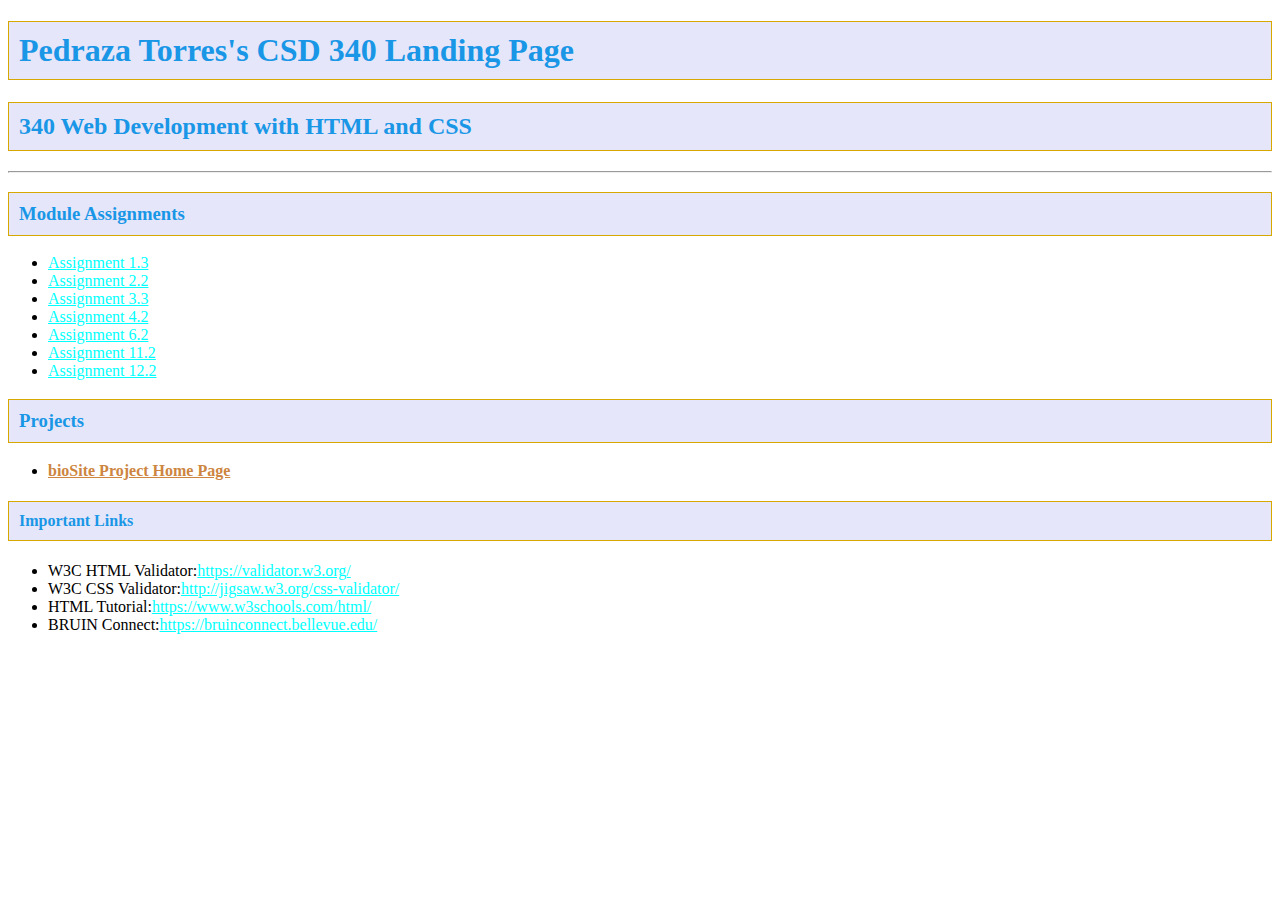
<file: index.html>
<!DOCTYPE html>
<html lang="en">
    <head>
        <title>Pedraza Torres CSD 340 Landing Page</title>
        <meta charset="UTF-8">
        <link rel="stylesheet" href="site.css">
    </head>
    <body>
    <div id="container">
    <h1><strong>Pedraza Torres's CSD 340 Landing Page</strong></h1>
    <h2><strong>340 Web Development with HTML and CSS</strong></h2>
    <hr>
    <h3><Strong>Module Assignments</Strong></h3>
    </div>
    <ul>
        <li><a href="module-1/Pedraza_Torres_Mod1_3.html">Assignment 1.3</a></li>
        <li><a href="module-2/Pedraza_Torres_Mod2_2.html">Assignment 2.2</a></li>
        <li><a href="module-3/Pedraza_Torres_Mod3_3.html">Assignment 3.3</a></li>
        <li><a href="module-4/PedrazaTorres_Mod4_2.html">Assignment 4.2</a></li>
        <li><a href="module-6/PedrazaTorres_Mod6_2.html">Assignment 6.2</a></li>
        <li><a href="module-11/PedrazaTorres_Mod11_2.html">Assignment 11.2</a></li>
        <li><a href="module-12/PedrazaTorres_Mod12_2.html">Assignment 12.2</a></li>
    </ul>
    <h3><Strong>Projects</Strong></h3>
    <ul>
        <li><Strong><a href="">bioSite Project Home Page</a></Strong></li>
    </ul>
    <h4>Important<strong> Links</strong></h4>
    <ul>
        <li>W3C HTML Validator:<a href="https://validator.w3.org/">https://validator.w3.org/</a></li>
        <li>W3C CSS Validator:<a href="http://jigsaw.w3.org/css-validator/">http://jigsaw.w3.org/css-validator/</a></li>
        <li>HTML Tutorial:<a href="https://www.w3schools.com/html/">https://www.w3schools.com/html/</a></li>
        <li>BRUIN Connect:<a href="https://bruinconnect.bellevue.edu/">https://bruinconnect.bellevue.edu/</a></li>
    </ul>
    </body>
</html>
</file>
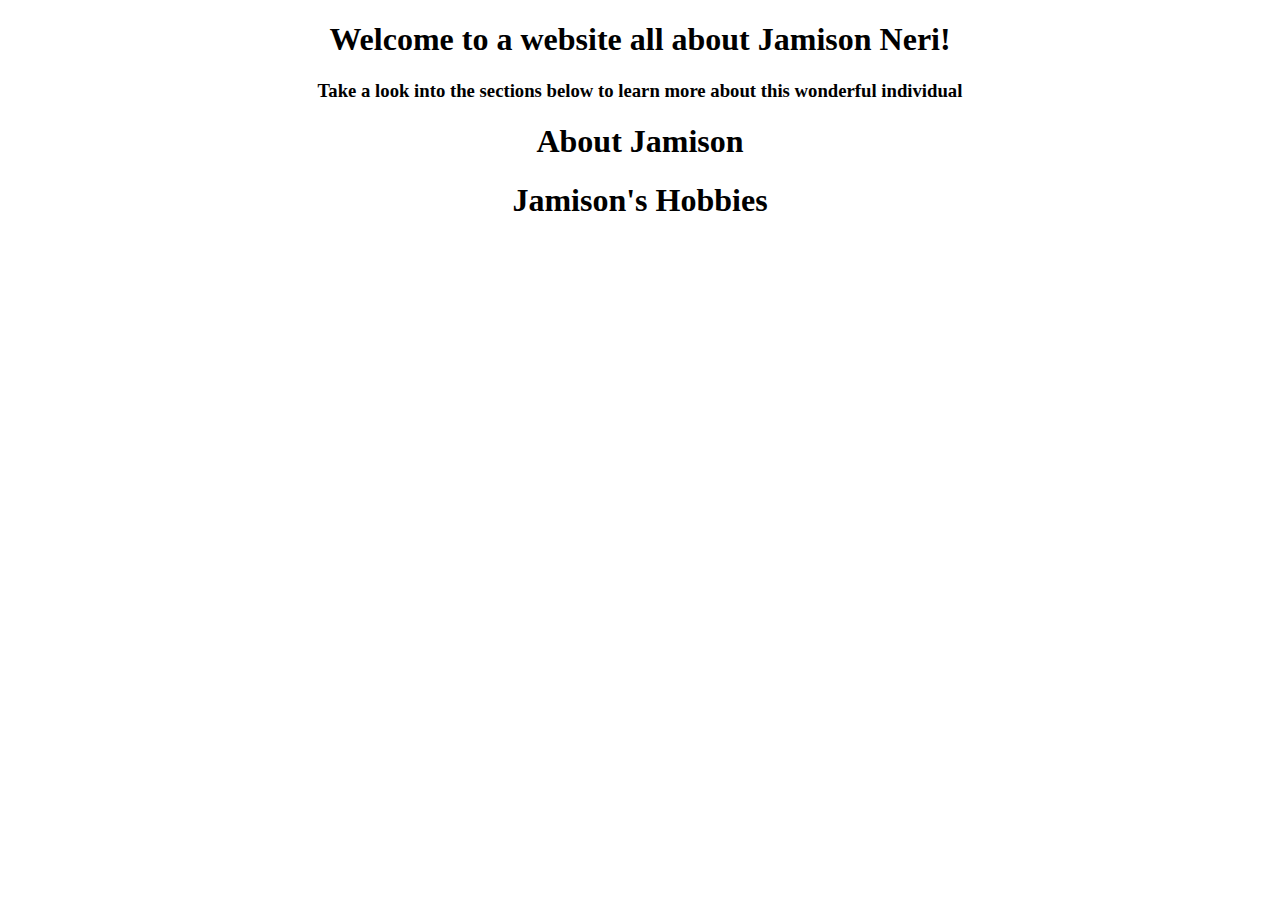
<file: module-6/index.html>
<!DOCTYPE html>
<html lang="en">
<head>
<meta charset="UTF-8">
<title>All about Jamison Neri</title>
<link rel="stylesheet" href="index.css">
</head>
<body>
<div id="container">
    <h1>Welcome to a website all about Jamison Neri!</h1>
    <h3>Take a look into the sections below to learn more about this wonderful individual</h3>
</div>
<div id="left-container">
    <h1>About Jamison</h1>
</div>
<div id="right-container">
    <h1>Jamison's Hobbies</h1>
</div>
</body>
</file>
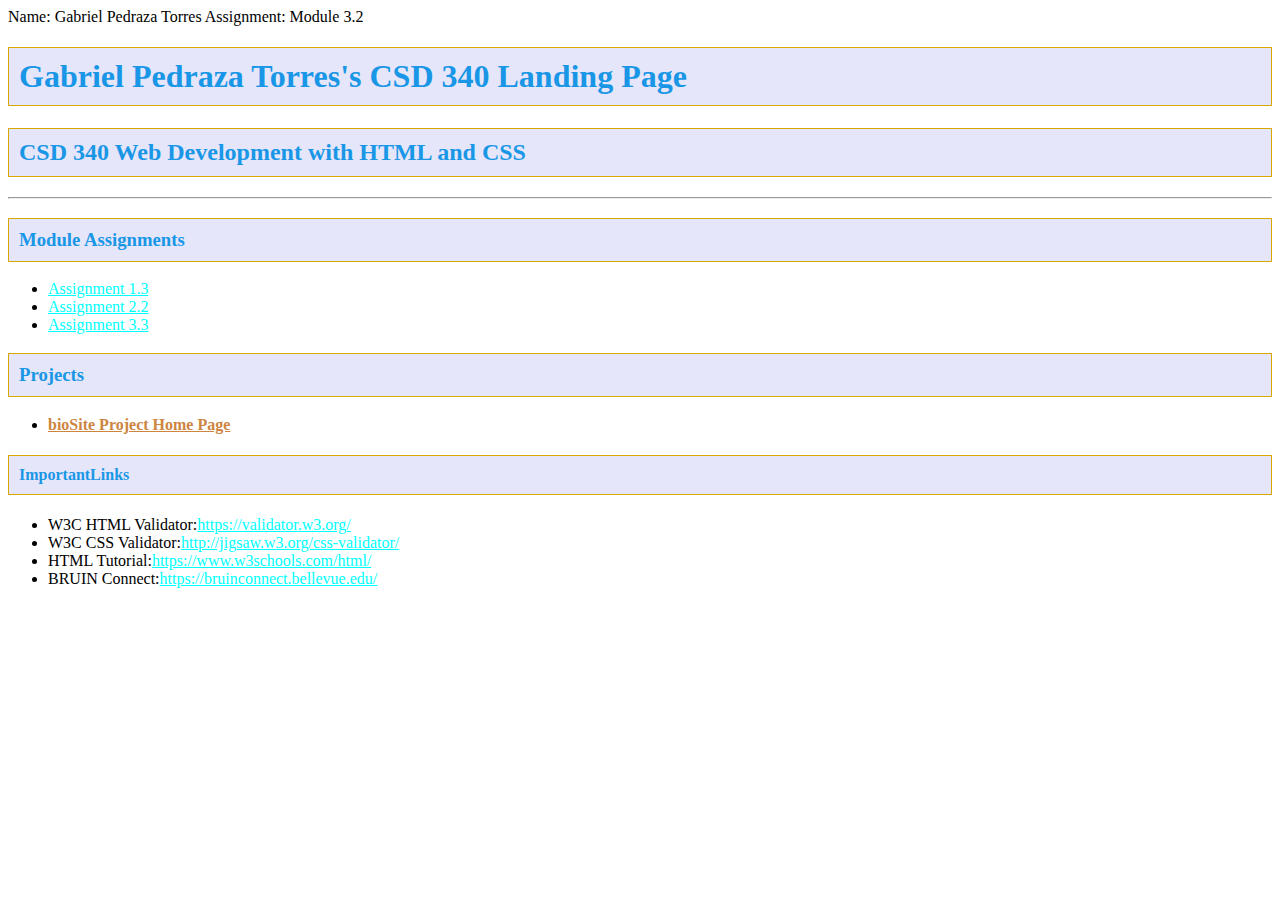
<file: Gabriel Pedraza Torres CSD 340 Landing Page.html>
Name: Gabriel Pedraza Torres
Assignment: Module 3.2

<!DOCTYPE html>
<html>
    <head>
        <link rel="stylesheet" href="site.css">
    </head>

    <body>

    <div id="container">
    <h1>Gabriel Pedraza Torres's CSD 340 Landing Page</h1>
    <h2>CSD 340 Web Development with HTML and CSS</h2>
    <hr>
    <h3><Strong>Module Assignments</Strong></h3>
    </div>
    <ul>
        <li><a href="Pedraza_Torres_Mod1_3.html">Assignment 1.3</a></li>
        <li><a href="Pedraza_Torres_Mod2_2.html">Assignment 2.2</a></li>
        <li><a href="Pedraza_Torres_Mod3_3.html">Assignment 3.3</a></li>
    </ul>
    <h3><Strong>Projects</Strong></h3>
    <ul>
        <li><Strong><a href="">bioSite Project Home Page</a></Strong></li>
    </ul>
    <h4>Important<strong>Links</strong></h4>
    <ul>
        <li>W3C HTML Validator:<a href="https://validator.w3.org/">https://validator.w3.org/</a></li>
        <li>W3C CSS Validator:<a href="http://jigsaw.w3.org/css-validator/">http://jigsaw.w3.org/css-validator/</a></li>
        <li>HTML Tutorial:<a href="https://www.w3schools.com/html/">https://www.w3schools.com/html/</a></li>
        <li>BRUIN Connect:<a href="https://bruinconnect.bellevue.edu/">https://bruinconnect.bellevue.edu/</a></li>
    </ul>
    </body>
</html>
</file>
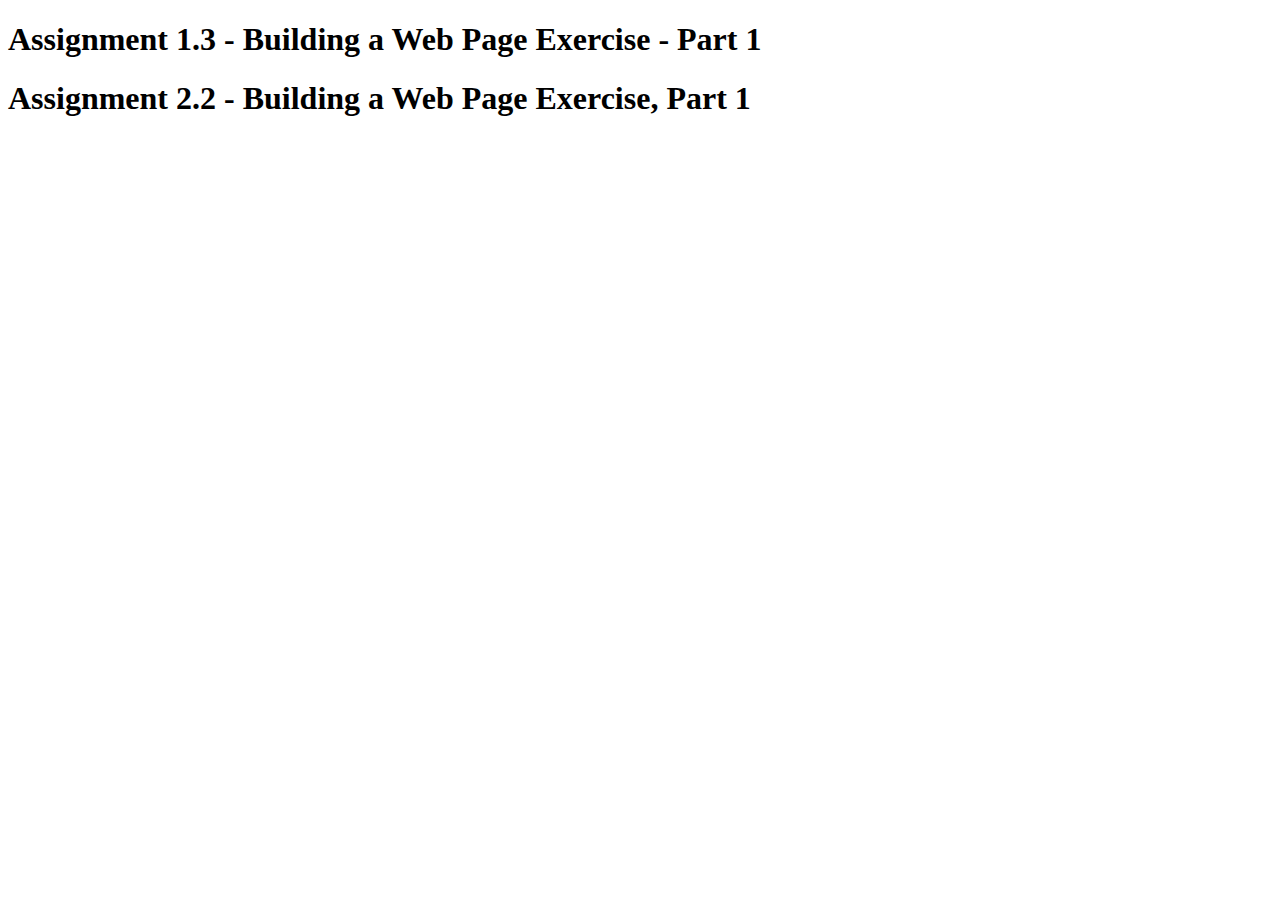
<file: module-1/Pedraza_Torres_Mod1_3.html>
<!-- Prof. Sue Sampson : Assignment 1.3 -->
<!DOCTYPE html>
<html lang="en">
<head>
    <title>CSD 340 Web Development with HTML and CSS</title>
</head>

<body>
    <h1>Assignment 1.3 - Building a Web Page Exercise - Part 1</h1>
</body>
    <h1>Assignment 2.2 - Building a Web Page Exercise, Part 1</h1>
</html>
</file>
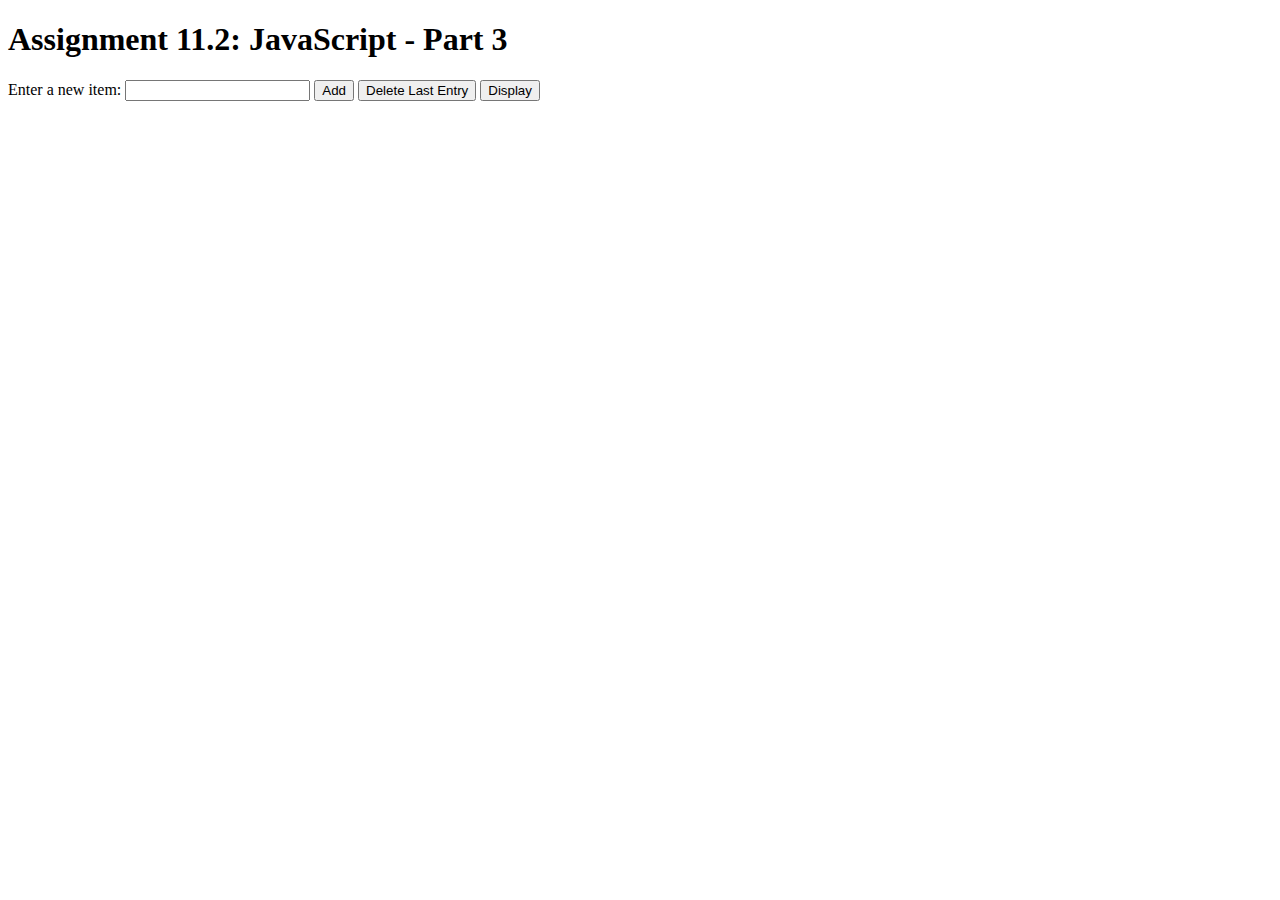
<file: module-11/PedrazaTorres_Mod11_2.html>
<!DOCTYPE html>
<html lang="en">
<head>
<meta charset="UTF-8">
<title>CSD 340 Web Development with HTML and CSS</title>
</head>
<body>
<header>
    <h1>Assignment 11.2: JavaScript - Part 3</h1>
</header>
<label for="input-box"></label>Enter a new item:</label>
<input type="text" id="input-box">
<button onclick="addItem()">Add</button>
<button onclick="deleteLastItem()"> Delete Last Entry</button>
<button onclick="displayItems()">Display</button>
<div id="output"></div>

<script>
    let items = [];
    function addItem() {
        const item = document.getElementById("input-box").value;
        items.push(item);
        alert(`Added '${item}' at position ${items.length}`);
    }
    function deleteLastItem() {
        if (items.length > 0) {
            const deleteItem = items.pop();
            alert(`Deleted '${deletedItem}' from position ${items.length + 1}`);
        } else {
            alert("Array is already empty!");
        }
    }
    function displayItems() {
        let output = "";
        for (let i = 0; i < items.length; i++) {
            output += `${i + 1}. ${items[i]}<br>`;
        }
        document.getElementById("output").innerHTML = output;
    }
</script>
</body>
</html>
</file>
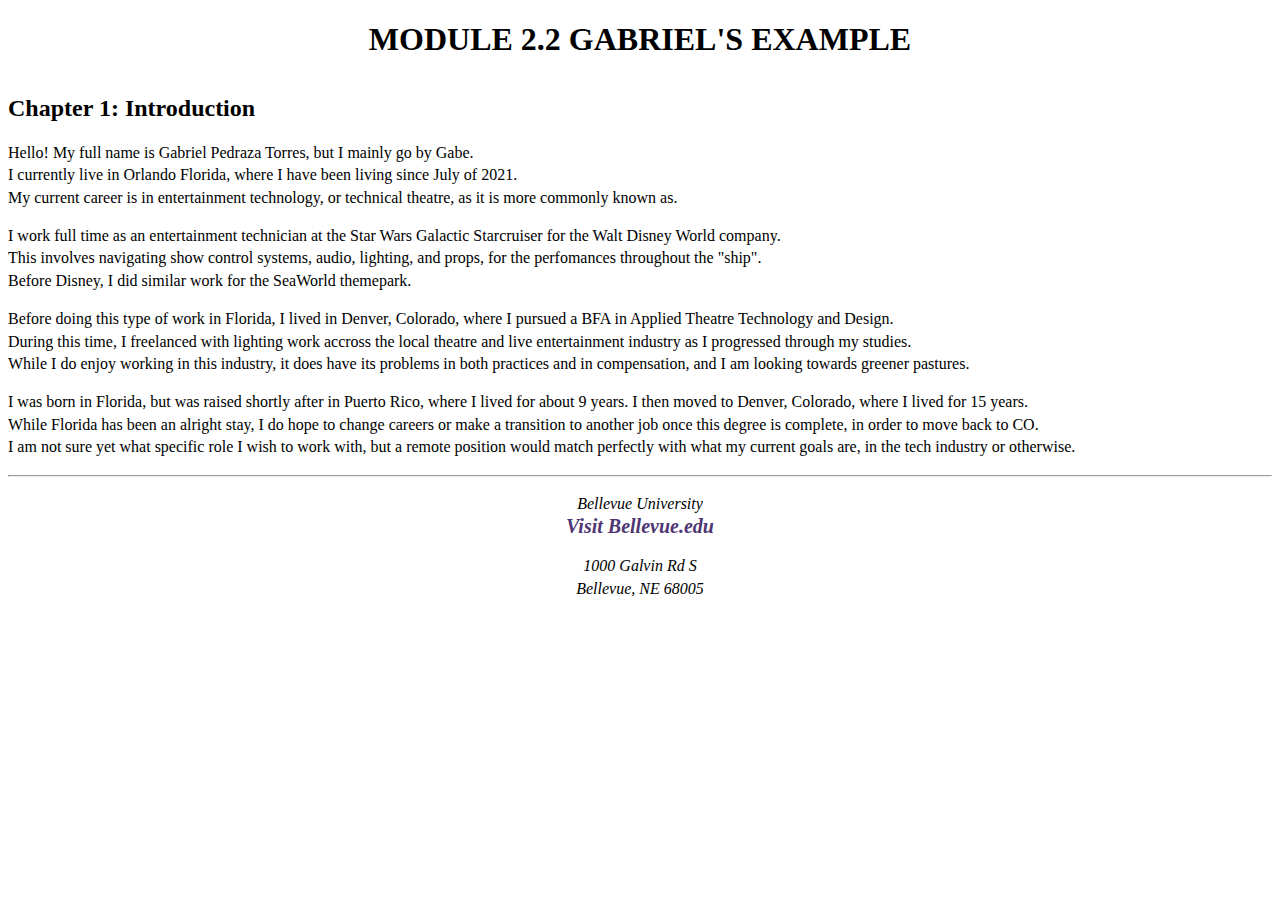
<file: module-2/Pedraza_Torres_Mod2_2.html>
<!DOCTYPE html>
<html>
    <head>
        <link rel="stylesheet" href="Pedraza_Torres_Mod2_2.css">
        <meta name="description"
            content="Module 2.2's HTML File."/>

        <meta name="keywords"
            content="Bellevue. Module 2.2. HTML."/>

        <meta http-equiv="author"
            content="Gabriel Pedraza-Torres"/>

        <meta http-equiv="pragma"
            content="no-cache"/>
    </head>
    <head>
        <title>CSD 340 Development with HTML and CSS</title>
        <style type="Pedraza_Torres_Mod2_2/CSS"></style>
    </head>
    <body>
        <div id=”container”></div>
        <h1>Module 2.2 Gabriel's example</h1>

        <h2> Chapter 1: Introduction</h2>

        <p class="intro">Hello! My full name is Gabriel Pedraza Torres, but I mainly go by Gabe.</br>
        I currently live in Orlando Florida, where I have been living since July of 2021.</br>
        My current career is in entertainment technology, or technical theatre, as it is more commonly known as.</p>
        
        <p class="sentence"><span>I work full time as an entertainment technician at the Star Wars Galactic Starcruiser for the Walt Disney World company.</br>
        This involves navigating show control systems, audio, lighting, and props, for the perfomances throughout the "ship".</br>
        Before Disney, I did similar work for the SeaWorld themepark.</p>
        
        <p>Before doing this type of work in Florida, I lived in Denver, Colorado, where I pursued a BFA in Applied Theatre Technology and Design.</br>
        During this time, I freelanced with lighting work accross the local theatre and live entertainment industry as I progressed through my studies.</br>
        While I do enjoy working in this industry, it does have its problems in both practices and in compensation, and I am looking towards greener pastures.</p>
        
        <p> I was born in Florida, but was raised shortly after in Puerto Rico, where I lived for about 9 years. I then moved to Denver, Colorado, where I lived for 15 years.</br>
         While Florida has been an alright stay, I do hope to change careers or make a transition to another job once this degree is complete, in order to move back to CO.</br>
        I am not sure yet what specific role I wish to work with, but a remote position would match perfectly with what my current goals are, in the tech industry or otherwise.</span></p>
        <hr>
        <address><p>Bellevue University</br>
            <a href="https://www.bellevue.edu/">Visit Bellevue.edu</a></br>
            <p>1000 Galvin Rd S</br>
            Bellevue, NE 68005</p></address>
    </body>
</html>
</file>
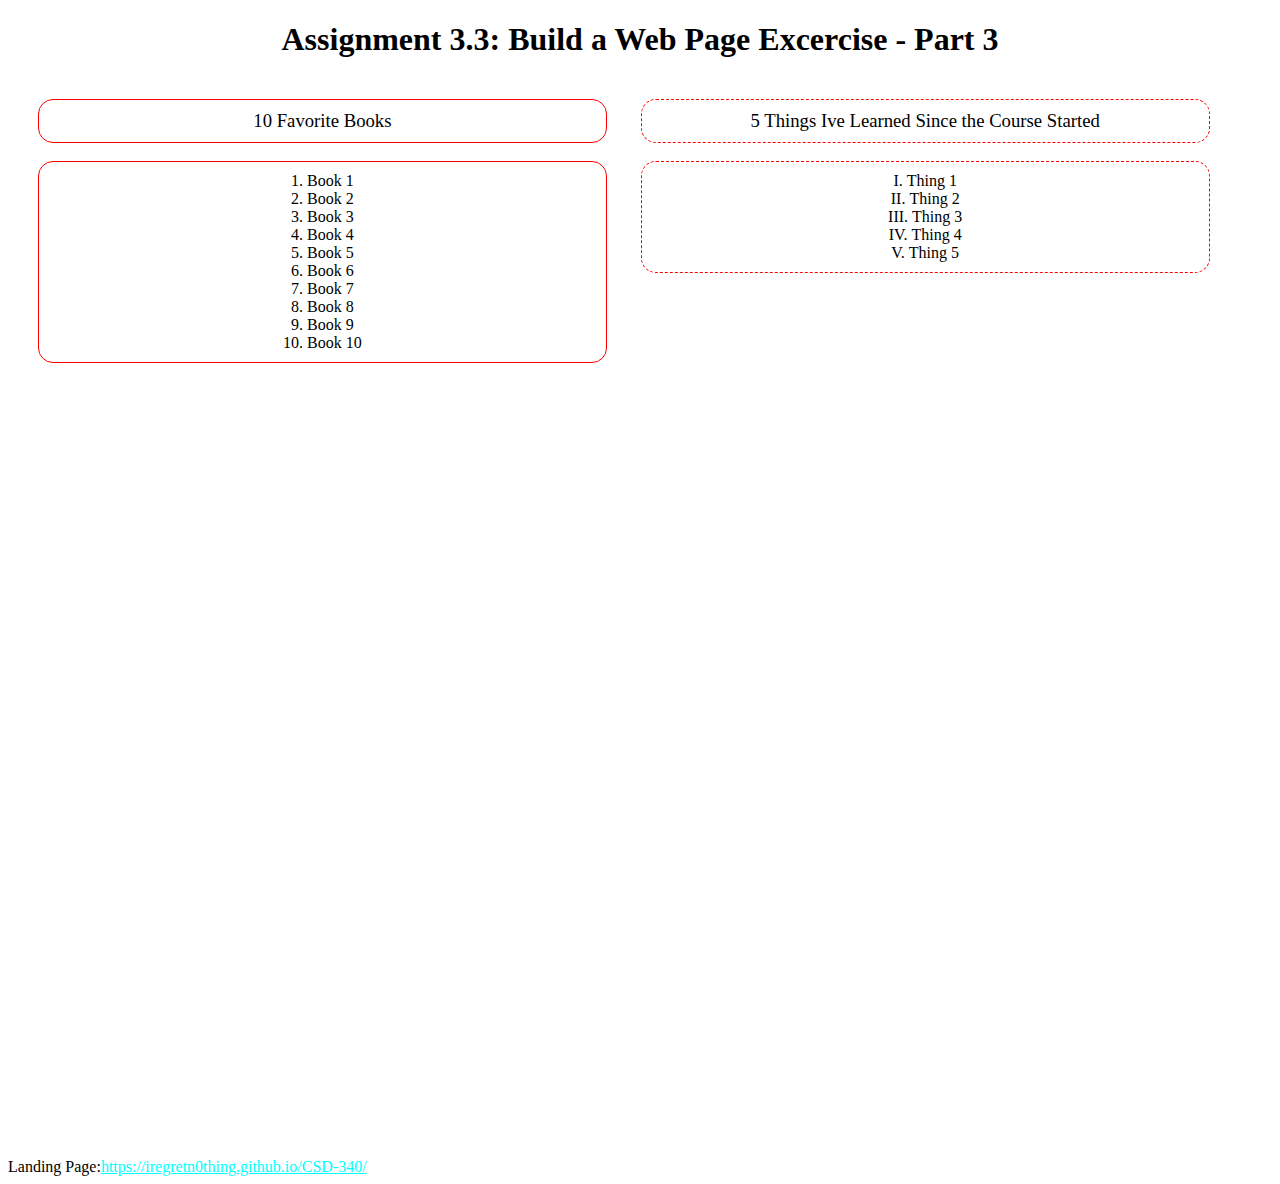
<file: module-3/Pedraza_Torres_Mod3_3.html>
<!DOCTYPE html>
<html lang="en">
    <head>
        <title>CSD 340 Web Development with HTML and CSS</title>
        <meta charset="UTF-8">
        <link rel="stylesheet" href="Pedraza_Torres_Mod3_3.css">
    </head>
    <body>
    <div id="container">
    <h1>Assignment 3.3: Build a Web Page Excercise - Part 3</h1>
    <div class="left-container">
    <h3 class="organized-list">10 Favorite Books</h3>
    <ol class="organized-list">
        <li>Book 1</li>
        <li>Book 2</li>
        <li>Book 3</li>
        <li>Book 4</li>
        <li>Book 5</li>
        <li>Book 6</li>
        <li>Book 7</li>
        <li>Book 8</li>
        <li>Book 9</li>
        <li>Book 10</li>
    </div>
    </ol>
    <div class="right-container">
    <h3 class="unordered-list">5 Things Ive Learned Since the Course Started</h3>
    <ul class="unordered-list">
        <li>Thing 1</li>
        <li>Thing 2</li>
        <li>Thing 3</li>
        <li>Thing 4</li>
        <li>Thing 5</li>
    </div>
    </ul>
    <div class="last-container"></div>
    <li>Landing Page:<a href="https://iregretn0thing.github.io/CSD-340/">https://iregretn0thing.github.io/CSD-340/</a></li>
</file>
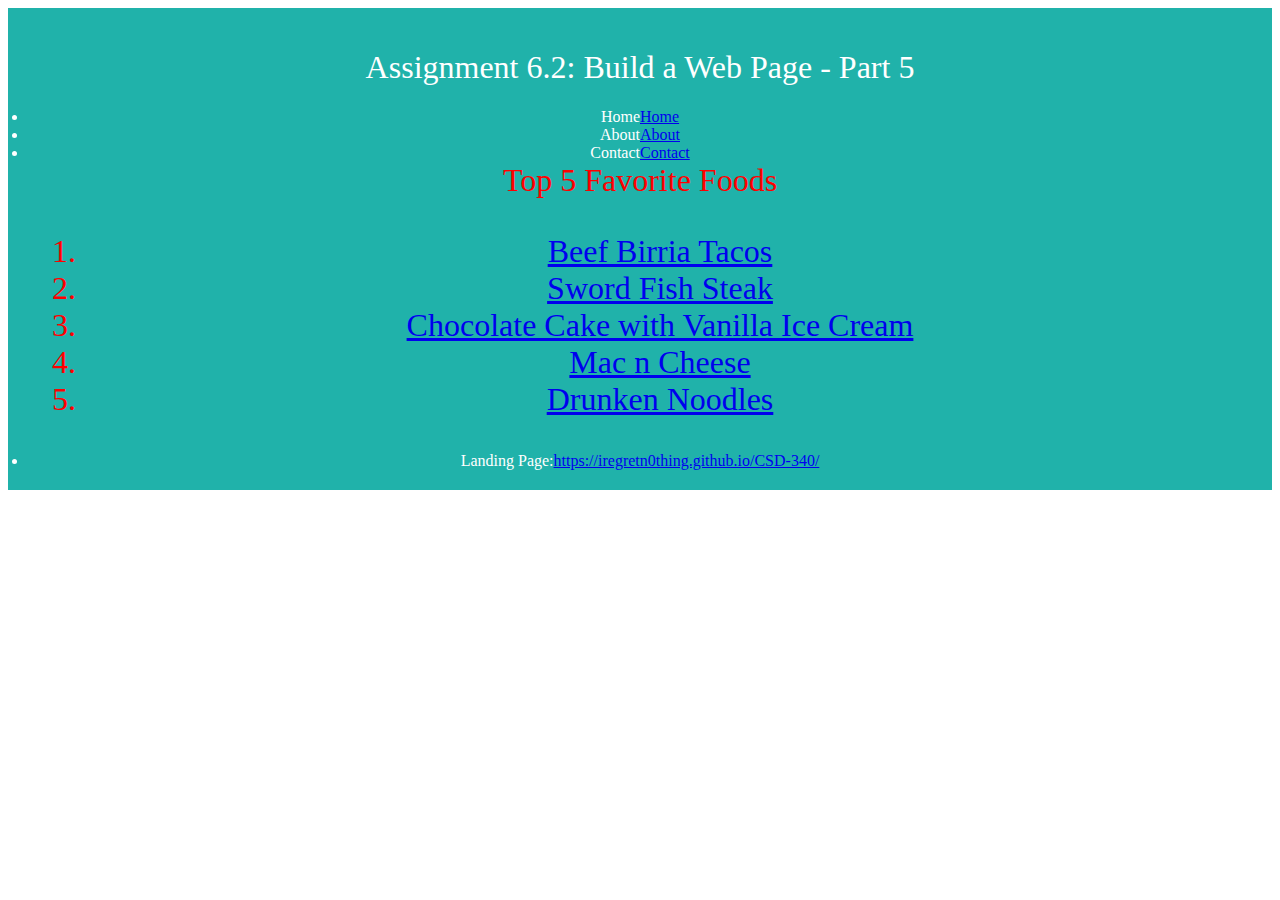
<file: module-6/PedrazaTorres_Mod6_2.html>
<!DOCTYPE html>
<html lang="en">
<head>
<meta charset="UTF-8">
<title>CSD 340 Web Development with HTML and CSS</title>
<link rel="stylesheet" href="PedrazaTorres_Mod6_2.css">
<header>
    <h1>Assignment 6.2: Build a Web Page - Part 5</h1>
    <div id="navbar">
        <anchor><li>Home<a href="#">Home</a></li></anchor>
        <anchor><li>About<a href="#">About</a></li></anchor>
        <anchor><li>Contact<a href="#">Contact</a></li></anchor>
    </div>
    <div id="container"></div>
    <div class="card-title">Top 5 Favorite Foods
        <div class="card-content">
            <ol>
                <li><a href ="https://houseofyumm.com/beef-birria-and-birria-tacos/" target="_blank">Beef Birria Tacos</a></li>
                <li><a href ="https://cooking.nytimes.com/recipes/10046-grilled-marinated-swordfish-steaks" target="_blank">Sword Fish Steak</a></li>
                <li><a href ="https://www.foodnetwork.com/recipes/food-network-kitchen/almost-famous-molten-chocolate-cake-recipe-1973364" target="_blank">Chocolate Cake with Vanilla Ice Cream</a></li>
                <li><a href ="https://www.allrecipes.com/recipe/11679/homemade-mac-and-cheese/" target="_blank">Mac n Cheese</a></li>
                <li><a href ="https://www.nutmegnanny.com/thai-beef-drunken-noodles/" target="_blank">Drunken Noodles</a></li>
            </ol>
        </div>
    </div>
    <footer><li>Landing Page:<a href="https://iregretn0thing.github.io/CSD-340/">https://iregretn0thing.github.io/CSD-340/</a></li></footer>
</header>
</file>
<file: site.css>
#container main { 
margin-top: 50px;
margin-left: 100px;
margin-right: 100px;
}
h1{background-color:lavender;
    color: rgb(25, 151, 230);
    border: 1px solid #D6A800;
    padding: 10px;
}
h2{background-color:lavender;
    color: rgb(25, 151, 230);
    border: 1px solid #D6A800;
    padding: 10px;
}
h3{background-color:lavender;
    color: rgb(25, 151, 230);
    border: 1px solid #D6A800;
    padding: 10px;
}
h4{background-color:lavender;
    color: rgb(25, 151, 230);
    border: 1px solid #D6A800;
    padding: 10px;
}
a {color: aqua;
}
a:visited{ color: peru;
}
a:hover{ text-decoration: underline;
background-color: #D6A800;
}
</file>
<file: module-6/index.css>
h1 {text-align: center;}
h3 {text-align: center;}
.container {
    margin-top: 100px;
}
</file>
<file: module-2/Pedraza_Torres_Mod2_2.css>
html {size: 16px;
}
body {size: 16px;
}
p {font-weight: 400;
}
h1 {font-weight: 700;
}
h2 {font-weight: 500;
}
h2 {font-weight: bold;
}
p {line-height: 1.4em;
}
h1 {text-transform: uppercase;
text-align: center;
}
h2 {text-align: left;
 padding-top: 15px;
}
address {text-align: center;
}
a {font-weight: bold;
font-size: 1.25em;
color:#4F3674;
text-decoration: none;
}
a:visited{ color: peru;
}
a:hover{ text-decoration: underline;
background-color: #D6A800;
}
.class_sentence{ font-style: italic;
}
.class_intro{ text-indent: 2em;}
</file>
<file: module-3/Pedraza_Torres_Mod3_3.css>
h1{text-align: center;
}
.left-container{
    width: 45%;
}
.right-container{
    width: 45%;
}
.last-container{
    width: 100%;
    margin-top: 60%;
    float: right;
    margin-bottom: 20px;
}
h3{font-weight: 500;
}
.organized-list{
    font-weight: 300;
    border: 1px solid red;
    border-radius: 15px;
    padding: 10px;
    list-style-position: inside;
    text-align: center;
}
.unordered-list{font-weight: 300;
    border: 1px dashed red;
    border-radius: 15px;
    padding: 10px;
    list-style: upper-roman;
    list-style-position: inside;
    text-align: center;
}
a {
    color: aqua;
}
a:visited{
    color: peru;
}
a:hover{ 
text-decoration: underline;
background-color: #D6A800;
}
.left-container, .right-container {
    display: inline-block;
    width: 45%;
    vertical-align: top;
    margin-left: 30px;
  }
  .button-container {
    border: 1px solid red;
    border-radius: 15px;
    padding: 10px;
}

.button-container button {
    margin: 5px;
}

.button-container {
    padding-top: 10px;
}
</file>
<file: module-6/PedrazaTorres_Mod6_2.css>
header{
background-color: lightseagreen;
color: white;
padding: 20px;
text-align: center;
}
h1 {font-weight: 400;
}
.navbar{
overflow: hidden;
background-color: black;
border-bottom: solid 15px white;
}
.navbar a { 
    float: left;
    display: block;
    color: white;
    text-align: center;
    padding: 14px 16px;
    text-decoration: none;
}
.navbar a:hover {
    background-color: tan;
    color: teal;
}
.container {
    margin-top: 2%;
    margin-left: 5%;
    margin-right: 5%;
    padding: 10px;
}
.card {
    box-shadow: 0 4px 8px 0 rgba(0, 0, 0, 0.2);
    transition: 0.3s;
    width: 50%;
}
.card-title {
    text-align: center;
    font-size: 2em;
    color: red;
    font-weight: 400;
}
.card-content {
    padding: 2px 16px;
}
.card a:hover {
    box-shadow: 0 8px 16px 0 rgba(0, 0, 0, 0.2);
}
.footer {
    background-color: lightseagreen;
    position: absolute;
    bottom: 0;
    width: 100%;
}
.footer p { 
    color: white;
    font-weight: 400;
    float: right;
    padding-right: 10px;
    font-style: italic;
}
.footer a {
    text-decoration: none;
    color: white;
}
.footer a:hover {
text-decoration: underline;
}
</file>
